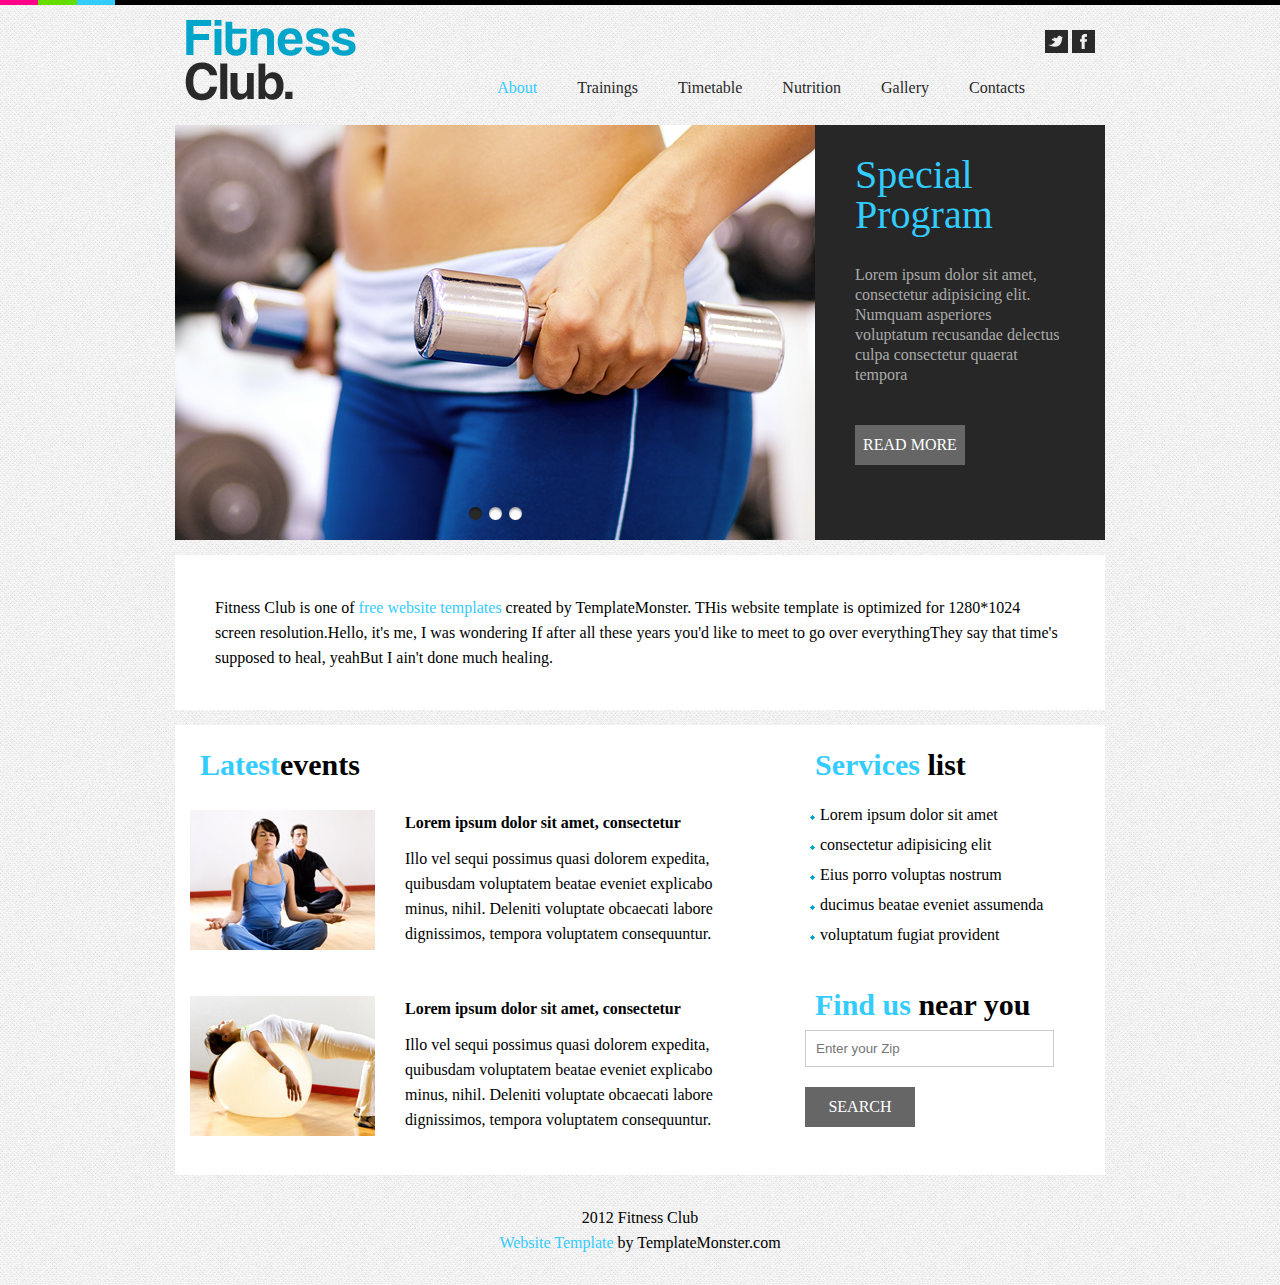
<file: index.html>
<!DOCTYPE html>
<html lang="en">
<head>
	<meta charset="UTF-8">
	<title>Document</title>
	<link rel="stylesheet" href="all.css">
</head>
<body  background="images/bg_html.jpg">
	<div class="bar">
		<div class="color1"></div>
		<div class="color2"></div>
		<div class="color3"></div>
		<div class="color4"></div>
	</div>
	<div class="clear"></div>
	<div class="wrap">
		<div class="header">
			<div class="h1">
			<a href="#"><img src="images/logo.png" alt=""></a>
			</div>
			<div class="icon">
			<a href="#"><img src="images/dot_tweet.png" alt="" ></a>
			<a href="#"><img src="images/dot_facebook.png" alt=""></a>
			</div>
			<div class="list">
			<ul>
				<li><a href="">Contacts</a></li>
				<li><a href="">Gallery</a></li>
				<li><a href="">Nutrition</a></li>
				<li><a href="">Timetable</a></li>
				<li><a href="">Trainings</a></li>
				<li><a href="" style="color:#33CCFF ">About</a></li>
			</ul>
		</div>
			<div class="clear"></div>	
		</div>

		<div class="content1">
			<div class="box">
			<img src="images/slider-1.png" alt=""></div>

			<div class="box1">
				<h2>Special <br/> Program</h2>
				<p class="box3">Lorem ipsum dolor sit amet, consectetur adipisicing elit. Numquam asperiores voluptatum recusandae delectus culpa consectetur quaerat tempora </p>
				<div class="button">READ MORE</div>
			</div>
			<div class="clear"></div>
		</div>

		<div class="content2">
			<p>Fitness Club is one of <span style="color:#33CCFF ">free website templates</span> created by TemplateMonster. THis website template is optimized for 1280*1024 screen resolution.Hello, it's me, I was wondering If after all these years you'd like to meet to go over everythingThey say that time's supposed to heal, yeahBut I ain't done much healing.</p>
		</div>

		<div class="content3">
			<div class="leftbox">
				<h3><span style="color:#33CCFF ">Latest</span>events</h3>
				<div class="info"><img src="images/page1-img1.jpg" alt=""><h4>Lorem ipsum dolor sit amet, consectetur</h4><p> Illo vel sequi possimus quasi dolorem expedita, quibusdam voluptatem beatae eveniet explicabo minus, nihil. Deleniti voluptate obcaecati labore dignissimos, tempora voluptatem consequuntur.</p></div>
				<div class="info"><img src="images/page1-img2.jpg" alt=""><h4>Lorem ipsum dolor sit amet, consectetur</h4><p> Illo vel sequi possimus quasi dolorem expedita, quibusdam voluptatem beatae eveniet explicabo minus, nihil. Deleniti voluptate obcaecati labore dignissimos, tempora voluptatem consequuntur.</p></div></div>
			<div class="rightbox">
				
				<div class="area1">
				<h3><span style="color:#33CCFF ">Services </span>list</h3>
					<div class="note">
					<ul>
						<li><img src="images/dot_blue.gif" alt="">Lorem ipsum dolor sit amet</li>
						<li><img src="images/dot_blue.gif" alt="">consectetur adipisicing elit</li>
						<li><img src="images/dot_blue.gif" alt="">Eius porro voluptas nostrum </li>
						<li><img src="images/dot_blue.gif" alt="">ducimus beatae eveniet assumenda</li>
						<li><img src="images/dot_blue.gif" alt="">voluptatum fugiat provident</li>
					</ul></div>
					<div class="clear"></div>
				</div>
				<div class="area2">
					<h3><span style="color:#33CCFF ">Find us </span>near you</h3>
					<input class="text" name="zip" placeholder="Enter your Zip">
					<a href="#"><div class="button2">SEARCH</div></a>
					<div class="clear"></div>
				</div>
			
			</div>
			<div class="clear"></div>
		</div>
		<div class="footer">
		<p>2012 Fitness Club <br/>
		<span style="color:#33CCFF ">Website Template</span> by TemplateMonster.com</p>
		</div>
	</div>
</body>
</html>
</file>
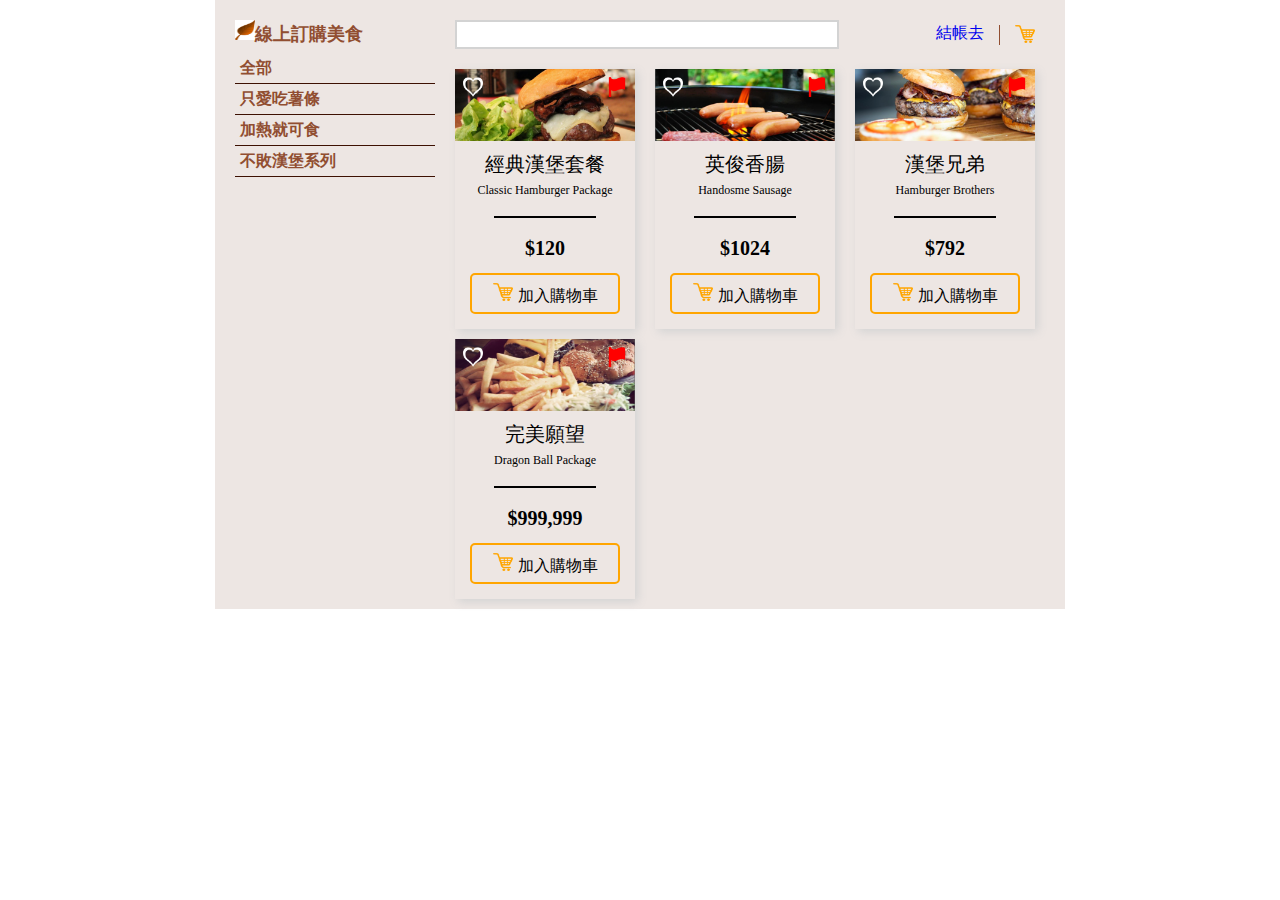
<file: homework/index.html>
<!DOCTYPE html>
<html lang="en">
<head>
	<meta charset="UTF-8">
	<title>Document</title>
	<link rel="stylesheet" href="all.css">
</head>
<body>
<div class="wrap">
	<ul class="menu">
		
		<h2><img src="leaf.jpg" alt="">線上訂購美食</h2>
		<li><a href="#">全部</a></li>
		<li><a href="#">只愛吃薯條</a></li>
		<li><a href="#">加熱就可食</a></li>
		<li><a href="#">不敗漢堡系列</a></li>
	</ul>
	<div class="search">
		<div class="searchbar"></div>
		<div class="gopay">
			<a href="#"><span>結帳去</span></a>
			<div class="payline"></div>
			<a href="#"><img src="shoppingcart.png" alt=""></a>
		</div>
	</div>
	<div class="meal">	
		<div class="order">
			<img src="product_1.png" alt=""><h3>經典漢堡套餐</h3>
			<h4>Classic Hamburger Package</h4><div class="line"></div>
			<p>$120</p>
			<a href="#"><div class="cart"><img src="shoppingcart.png" alt="">加入購物車</div></a>
			<div class="like"><img src="heart.png" alt=""></div>
			<div class="flag"><img src="flag.png" alt=""></div>
		</div>
		<div class="order">
			<img src="product_2.png" alt=""><h3>英俊香腸</h3>
			<h4>Handosme Sausage</h4><div class="line"></div>
			<p>$1024</p>
			<a href="#"><div class="cart"><img src="shoppingcart.png" alt="">加入購物車</div></a>
			<div class="like"><img src="heart.png" alt=""></div>
			<div class="flag"><img src="flag.png" alt=""></div>
		</div>
		<div class="order">
			<img src="product_3.png" alt=""><h3>漢堡兄弟</h3>
			<h4>Hamburger Brothers</h4><div class="line"></div>
			<p>$792</p>
			<a href="#"><div class="cart"><img src="shoppingcart.png" alt="">加入購物車</div></a>
			<div class="like"><img src="heart.png" alt=""></div>
			<div class="flag"><img src="flag.png" alt=""></div>
		</div>
		<div class="order">
			<img src="product_4.png" alt=""><h3>完美願望</h3>
			<h4>Dragon Ball Package</h4><div class="line"></div>	
			<p>$999,999</p>
			<a href="#"><div class="cart"><img src="shoppingcart.png" alt="">加入購物車</div></a>
			<div class="like"><img src="heart.png" alt=""></div>
			<div class="flag"><img src="flag.png" alt=""></div>
		</div>
	</div>
	<div class="clear"></div>
</div>
</body>
</html>
</file>
<file: all.css>
html, body, div, span, applet, object, iframe,
h1, h2, h3, h4, h5, h6, p, blockquote, pre,
a, abbr, acronym, address, big, cite, code,
del, dfn, em, img, ins, kbd, q, s, samp,
small, strike, strong, sub, sup, tt, var,
b, u, i, center,
dl, dt, dd, ol, ul, li,
fieldset, form, label, legend,
table, caption, tbody, tfoot, thead, tr, th, td,
article, aside, canvas, details, embed, 
figure, figcaption, footer, header, hgroup, 
menu, nav, output, ruby, section, summary,
time, mark, audio, video {
	margin: 0;
	padding: 0;
	border: 0;
	font-size: 100%;
	font: inherit;
	vertical-align: baseline;
}
/* HTML5 display-role reset for older browsers */
article, aside, details, figcaption, figure, 
footer, header, hgroup, menu, nav, section {
	display: block;
}
body {
	line-height: 1;
}
ol, ul {
	list-style: none;
}
blockquote, q {
	quotes: none;
}
blockquote:before, blockquote:after,
q:before, q:after {
	content: '';
	content: none;
}
table {
	border-collapse: collapse;
	border-spacing: 0;
}
.color1{
	background: #FF0088;
	width: 3%;
	height: 5px;
	float: left;
}
.color2{
	background: #66DD00;
	width: 3%;
	height: 5px;
	float: left;
}
.color3{
	background: #33CCFF;
	width: 3%;
	height: 5px;
	float: left;
}
.color4{
	background: #000000;
	width: 91%;
	height: 5px;
	float: left;
}
.wrap{
	width: 960px;
	margin: 0 auto;
	font-family:'Calibri';
}
.header{
	height: 90px;
	margin: 15px;
}
.h1{
	padding-left: 10px;
	padding-right:80px;
	float: left;
}

.icon{
	float: right;
	padding-right: 10px;
	padding-top: 10px;
}
.list{
	color: black;
	float: right;
	width: 600px;
}
.list li a{
	float:right;
	list-style:none;
	margin: 60px 20px 0px 20px;
	color:#292929;
	font-size: 100%;
	text-decoration:none;
}
.clear{
  clear: both
}
.content1{
	/*height: 400px;*/
	/*background: #272727;*/
	margin: 15px;
}
.box{
	float: left;
	height: 415px;
	width: 640px;
}
.box1{
	float: left;
	height: 415px;
	width: 290px;
	background: #272727;
}
.box1 h2{
	color: #33CCFF;
	font-size: 40px;
	margin:30px 40px;
}
.box2{
	margin-top: 80px;
	margin-bottom: 10px;
	margin-left: 30px;
	margin-right: 10px;
	/*width: 260px;*/
	float: left;
	
	}
.box3{
	margin: 20px 40px;
	color: #AAAAAA;
	line-height:20px;
}

.button{
	background: #666666;
	float: left;
	height: 30px;
	width: 100px;
	margin-left: 40px;
	margin-top: 20px;
	color: white;
	padding: 5px;
	text-align: center;
	line-height:30px
}
.content2{
	background: white;
	color: black;
	line-height:25px;
	margin: 15px;
	padding: 40px;　　
}
.content3{
	background: white;
	margin: 15px;
	width: 930px;
	height: 450px;
}
.leftbox{
	margin: 15px 0px 15px 15px;
	float: left;
	width: 600px;
}
.h2{
	font-size: 25px;
	padding: 30px;
}
.box4{
	float: left;
	margin-left: 30px;
	margin-bottom: 20px;
}
.content3 h3{
	font-weight:bold;
	float: left;
	font-size: 30px;
	padding: 10px;
	width: 600px;
}
.info{
	margin: 20px 0px;
	float: left;
	width: 600px;
}
.info img{
	float: left;
}
.info h4{
	float: left;
	margin:5px 0px 10px 30px;
	font-weight: bold;
}
.info p{
	float: left;
	margin:5px 0px 10px 30px;
	width: 350px;
	line-height: 25px;
}
.rightbox{
	float: right;
	margin: 15px 0px 15px 15px;
	width: 300px;
}
.note{
	margin: 10px 0px 30px 0px;
	float: left;
	line-height: 30px;
}
.note img{
	margin: 0px 5px;
}
/*.rightbox h3{
	font-weight:bold;
	float: left;
	font-size: 30px;
	padding: 10px;
}*/
.note2{
	margin: 20px 0px;
	float: left;
	line-height: 30px;
	width: 360px;
}
.text{
	border: 1px solid #ccc;
	padding-left: 10px;
	padding-bottom: 10px;
	padding-top: 10px;
	padding-right: 60px;
}
.button2{
	background: #666666;
	float: left;
	height: 30px;
	width: 100px;
	margin-top: 20px;
	padding-left:10px;
	color: white;
	padding: 5px;
	text-align: center;
	line-height:30px
}
.footer{
	margin: 15px;
}
.footer p{
	text-align: center;
	line-height: 25px;
	margin: 30px 0px;
}
</file>
<file: homework/all.css>
html, body, div, span, applet, object, iframe,
h1, h2, h3, h4, h5, h6, p, blockquote, pre,
a, abbr, acronym, address, big, cite, code,
del, dfn, em, img, ins, kbd, q, s, samp,
small, strike, strong, sub, sup, tt, var,
b, u, i, center,
dl, dt, dd, ol, ul, li,
fieldset, form, label, legend,
table, caption, tbody, tfoot, thead, tr, th, td,
article, aside, canvas, details, embed, 
figure, figcaption, footer, header, hgroup, 
menu, nav, output, ruby, section, summary,
time, mark, audio, video {
	margin: 0;
	padding: 0;
	border: 0;
	font-size: 100%;
	font: inherit;
	vertical-align: baseline;
}
/* HTML5 display-role reset for older browsers */
article, aside, details, figcaption, figure, 
footer, header, hgroup, menu, nav, section {
	display: block;
}
body {
	line-height: 1;
}
ol, ul {
	list-style: none;
}
blockquote, q {
	quotes: none;
}
blockquote:before, blockquote:after,
q:before, q:after {
	content: '';
	content: none;
}
table {
	border-collapse: collapse;
	border-spacing: 0;
}
.wrap{
	width: 850px;
	margin: 0 auto;
	font-family: 微軟正黑體;
	background-color: #ede6e3;

}
.menu{
  width:200px;
  float: left;
  margin-top:20px;
  margin-right: 10px;
  padding-left: 20px;
  font-weight:bold;
}
.menu img{
	width: 20px;
	height: 20px;
}
.menu h2{
	font-size: 18px;
	color: #914e31;
	margin-bottom: 10px;
}
.menu li a{
	display: block;
	border-bottom: 1px #3D1102 solid;
	text-decoration: none;
	line-height: 30px;
	padding-left: 5px;
	color:#914e31;
	
}
.menu li a:hover{
	background: #914e31;
	color: white;
}

.meal{
	float: left;
	width: 600px;
	float: left;
	margin-top: 20px;
}

.order {
	float: left;
	width: 180px;
	margin: 0px 10px 10px 10px;
	box-shadow:3px 3px 9px #d3d3d3;
	position: relative;
}
.order img{
	width:180px;
	height: 72px;

}
.order h3{
	text-align: center;
	padding: 10px;
	font-size: 20px;
}
.line{
	border: 1px black solid;
	width: 100px;
	margin: 20px auto;
} 
.order span{
	font-size: 20px;
	padding-top:20px 20px 10px 20px;
	margin: 0 auto;
}
.order p {
	text-align: center;
	font-weight: bold;
	font-size: 20px;
}
.cart{
	border: 2px orange solid;
	border-radius: 5px;
	text-align: center;
	margin: 15px;
	padding: 8px;
}
.order a{
	text-decoration: none;
	display: block;
	color: black;
}
.cart:hover{
	background: #FBB917;
	color: white;
}
.cart img{
	width: 20px;
	height: 18px;
	margin-right: 5px; 
}
.order h4{
	text-align: center;
	font-size: 12px;
}

.clear{
  clear: both
}
.search{
	float: left;
	width: 600px;
	margin-top: 20px;
	margin-left: 10px;

}
.searchbar{
	float: left;
	border: 2px #d3d3d3 solid; 
	height: 25px;
	background: white;
	width: 380px;
}
.gopay{
	float: right;
	margin-right: 15px;
}
.gopay span{
	float: left;
	margin:5px 5px 5px 5px;

}
.payline{
	float: left;
	border-left: 1px #914e31 solid; 
	margin-left: 10px;
	margin-right: 10px;
	height: 20px;
	margin-top: 5px;
}
.gopay img{
	float: left;
	height: 18px;
	margin: 5px;
	width:20px;
}
.like img{
	width: 20px;
	height: 20px;
	position: absolute;
	left: 8px;
	top: 8px;
}
.flag img{
	width: 20px;
	height: 20px;
	position: absolute;
	right: 8px;
	top: 8px;
}
</file>
